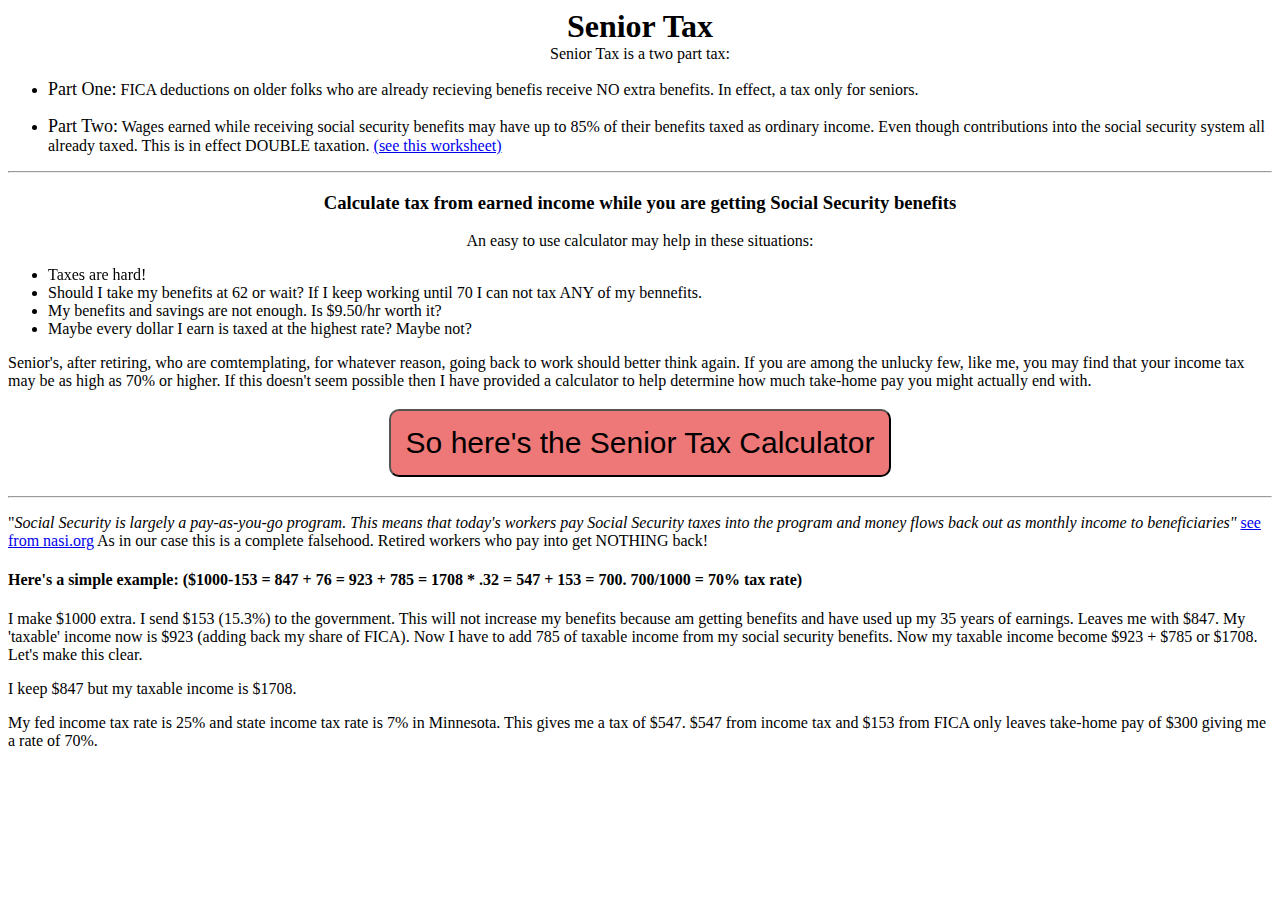
<file: seniortax.html>
<!DOCTYPE html>
<html lang="en">
<head>
    <meta charset="UTF-8">
    <meta name="description" content="Social Security carries a substantial tax disadvantage when choosing to go back to work.
     People can simply enter the benefit amount and taxable income into the Senior Tax calculator,
     and the calculator computes the amount of Social Security benefits subject to income tax.">
    <meta name="keywords" content="Social Security, taxable income, calculator, benefit amount, income tax, benefits">

    <title>Senior Tax</title>
    <!--<link rel="stylesheet" type="text/css" href="cssSlider.css">-->
    <!--<link rel="stylesheet" type="text/css" href="./dest/tooltip.css">-->
    <style>
        .wrapper {
            /*text-transform: uppercase;*/
            /*background: #ececec;*/
            /*color: #555;*/
            cursor: help;
            /*font-family: "Gill Sans", Impact, sans-serif;*/
            /*font-size: 20px;*/
            /*margin: 100px 75px 10px 75px;*/
            /*padding: 15px 20px;*/
            /*position: relative;*/
            /*text-align: center;*/
            /*width: 200px;*/
            -webkit-transform: translateZ(0); /* webkit flicker fix */
            -webkit-font-smoothing: antialiased; /* webkit text rendering fix */
        }

        .wrapper .tooltip {
            background: #1496bb;
            bottom: 100%;
            color: #fff;
            display: block;
            left: -25px;
            margin-bottom: 15px;
            opacity: 0;
            padding: 10px;
            pointer-events: none;
            position: absolute;
            width: 100%;
            -webkit-transform: translateY(10px);
            transform: translateY(10px);
            transition: all .25s ease-out;
            box-shadow: 2px 2px 6px rgba(0, 0, 0, 0.28);
        }

        /* This bridges the gap so you can mouse into the tooltip without it disappearing */
        .wrapper .tooltip:before {
            bottom: -20px;
            content: " ";
            display: block;
            height: 20px;
            left: 0;
            position: absolute;
            width: 100%;
        }
        /* CSS Triangles - see Trevor's post */
        .wrapper .tooltip:after {
            border-left: solid transparent 10px;
            border-right: solid transparent 10px;
            border-top: solid #1496bb 10px;
            bottom: -10px;
            content: " ";
            height: 0;
            left: 50%;
            margin-left: -13px;
            position: absolute;
            width: 0;
        }

        .wrapper:hover .tooltip {
            opacity: 1;
            pointer-events: auto;
            -webkit-transform: translateY(0px);
            transform: translateY(0px);
        }

        /* IE can just show/hide with no transition */
        .lte8 .wrapper .tooltip {
            display: none;
        }

        .lte8 .wrapper:hover .tooltip {
            display: block;
        }
    </style>
    <style>
        input[type=range] {
            -webkit-appearance: none;
            margin: 10px 0;
            width: 100%;
        }
        input[type=range]:focus {
            outline: none;
        }
        input[type=range]::-webkit-slider-runnable-track {
            width: 100%;
            height: 10px;
            cursor: pointer;
            animate: 0.2s;
            box-shadow: 1px 1px 1px #000000;
            background: #A2A3A9;
            border-radius: 5px;
            border: 1px solid #000000;
        }
        input[type=range]::-webkit-slider-thumb {
            box-shadow: 1px 1px 1px #000000;
            border: 1px solid #000000;
            height: 35px;
            width: 43px;
            border-radius: 5px;
            background: #FFFFFF;
            cursor: pointer;
            -webkit-appearance: none;
            margin-top: -13.5px;
        }
        input[type=range]:focus::-webkit-slider-runnable-track {
            background: #A2A3A9;
        }
        input[type=range]::-moz-range-track {
            width: 100%;
            height: 10px;
            cursor: pointer;
            animate: 0.2s;
            box-shadow: 1px 1px 1px #000000;
            background: #A2A3A9;
            border-radius: 5px;
            border: 1px solid #000000;
        }
        input[type=range]::-moz-range-thumb {
            box-shadow: 1px 1px 1px #000000;
            border: 1px solid #000000;
            height: 35px;
            width: 43px;
            border-radius: 5px;
            background: #FFFFFF;
            cursor: pointer;
        }
        input[type=range]::-ms-track {
            width: 100%;
            height: 10px;
            cursor: pointer;
            animate: 0.2s;
            background: transparent;
            border-color: transparent;
            color: transparent;
        }
        input[type=range]::-ms-fill-lower {
            background: #A2A3A9;
            border: 1px solid #000000;
            border-radius: 10px;
            box-shadow: 1px 1px 1px #000000;
        }
        input[type=range]::-ms-fill-upper {
            background: #A2A3A9;
            border: 1px solid #000000;
            border-radius: 10px;
            box-shadow: 1px 1px 1px #000000;
        }
        input[type=range]::-ms-thumb {
            box-shadow: 1px 1px 1px #000000;
            border: 1px solid #000000;
            height: 35px;
            width: 43px;
            border-radius: 5px;
            background: #FFFFFF;
            cursor: pointer;
        }
        input[type=range]:focus::-ms-fill-lower {
            background: #A2A3A9;
        }
        input[type=range]:focus::-ms-fill-upper {
            background: #A2A3A9;
        }
    </style>
    <style>
        .data-container {
            display: flex;
            justify-content: space-around;
            max-width: 1000px;
           margin: 0 auto;
        }
        table .table-calc {
            border-collapse: collapse;
            width: 50%;
            font-size: 10px;;
        }
        table, td, th {
            border: 1px solid black;
            border-collapse: collapse;
        }
        th, td {
            text-align: left;
            padding: 8px;
            /*font-size: 1.9vh;*/
        }
        table .header {
            border: 0;
        }
        tr:nth-child(even){background-color: #f2f2f2}
        #line1 br{
            display: none
        }
        #line3 br{
             display: none
         }
        #maxxed {
            color: red;
            font-size: 10px;
        }
        .run-in { display:inline;
            font-size: 12px;
        font-style: italic;
        }
        .center {
            text-align: center;
        }
        .nicecolor:hover {
            background: greenyellow;
        }

        #fader {
            width: 100%;
            /*height: 40px;*/
        }

        #selected-input {

        }
        #quick-tax > table {
            table-layout: fixed;
            width: 450px;
        }
        .yellow-back {
            background: yellow;
        }
        .red-rate {
            background: #e77;
        }
        .hide {
            display: none;
        }
        #senior-reveal {
            font-size: 30px;
            padding: 15px;
            background: #e77;
            border-radius: 10px;
            cursor: pointer;
        }
    </style>
</head>
<body>
<div id="top"></div>
<h1  class="center"  style="margin: 0;" onclick="top.location.href = '#calc';">Senior Tax</h1>
<p class="center" style="margin: 0;">Senior Tax is a two part tax:</p>
<ul>
    <li><p> <larger  style="font-size:18px"> Part One:</larger> FICA deductions on older folks who are already recieving benefis receive NO extra benefits.
        In effect, a tax only for seniors.</p></li>
    <li><p><larger  style="font-size:18px">Part Two:</larger> Wages earned while receiving social security benefits may have up to 85% of their benefits
        taxed as ordinary income. Even though contributions into the social security system all already taxed. This is in
        effect DOUBLE taxation. <a href="SocialSecurityBenefitsWorksheet.jpg">(see this worksheet)</a> </p></li>
</ul>



<hr>
<div id="calc-intro">
<h3 class="center">Calculate tax from earned income while you are getting Social Security benefits</h3>
<p class="center">An easy to use calculator may help in these situations:</p>
    <ul>
        <li class="wrapper">Taxes are hard!</li>
        <li>Should I take my benefits at 62 or wait? If I keep working until 70 I can not tax ANY of my bennefits.</li>
        <li>My benefits and savings are not enough. Is $9.50/hr worth it?</li>
        <li>Maybe every dollar I earn is taxed at the highest rate? Maybe not?</li>
    </ul>
   <p>  Senior's, after retiring, who are comtemplating, for whatever reason, going back to work should better think again.
If you are among the unlucky few, like me, you may find that your income tax may be as high as 70% or higher. If this doesn't
 seem possible then I have provided a calculator to help determine how much take-home pay you might actually end with.</p>
<h3 class="center"> <button id="senior-reveal" onclick="reveal()">So here's the Senior Tax Calculator</button> </h3>
</div>
<h3 id="calc" class="center hide">Senior Tax Calculator<button onclick="reveal()"  style="float: right;">Back to Intro</button> </h3>
<!--<button onclick="myFunction(event)">Click me</button>-->
<div class="data-container hide">


<table class='table-calc' id="table-example-1"><caption>Social Security Benefits Worksheet - Lines 20a and 20b (Form 1040)</caption>
    <tr class="nicecolor"><td class='wrapper' title="1. SSA-1099 ">
        <div class="tooltip">Click here and the sider will adjust your SSA-1099 benefits.</div>
        1. box 5 SSA-1099</td><td id="line1" contentEditable>$38,218</td></tr>
    <tr><td>2. half of line 1</td><td id="line2">$19,109</td></tr>
    <!--<tr class="nicecolor"><td>2a. Retirement income</td><td id="line2a" contentEditable>$20000 </td></tr>-->
    <tr class="nicecolor"><td class="wrapper"  title="3. Wages, Retirement">
        <div class="tooltip">Click here and the sider will adjust your Wages.</div>
        3. Wages</td><td class="toggle-amt" id="line3" onclick="setWages()" onchange="chgWages()" contentEditable>$3809 </td></tr>
    <tr class="nicecolor"><td title="4. Tax exempt interest">4. Tax exempt interest(1040 - 8b)</td><td class="toggle-amt" id="line4">0</td></tr>
    <tr class="nicecolor"><td class='wrapper' title="x. Prospective earnings">
        <div class="tooltip">Click here and the sider will adjust your Prospective Wages.</div>
        x. Prospective earnings (not in IRS worksheet)</td><td class="toggle-amt" id="linex">0</td></tr>
    <tr><td>5. Combine 2,3,4</td><td id="line5"></td></tr>
    <tr class="nicecolor"><td title="6. Adjustments">6. Adjustments to gross income(1040 - 23-32)</td><td class="toggle-amt" id="line6">0</td></tr>
    <tr><td>7. Line 5 - 6. If zero or less then no ss income</td><td id="line7"></td></tr>
    <tr><td>8. If married/joint - $32,000 </td><td id="line8">$32,000</td></tr>
    <tr><td>9. Line 7 - 8. If zero or less then no ss income</td><td id="line9"></td></tr>
    <tr><td>10. Married/joint - $12,000</td><td id="line10">$12,000</td></tr>
    <tr><td>11. Line 9 - 10. If zero or less enter 0.</td><td id="line11"></td></tr>
    <tr><td>12. Smaller of line 9 or 10</td><td id="line12"></td></tr>
    <tr><td>13. Half of line 12</td><td id="line13"></td></tr>
    <tr><td>14. Smaller of line 2 or 13</td><td id="line14"></td></tr>
    <tr><td>15. Line 11 times .85</td><td id="line15"></td></tr>
    <tr><td>16. Add lines 14 + 15</td><td id="line16"></td></tr>
    <tr><td>17. Line 1 times .85</td><td id="line17"></td></tr>
    <tr><td>18. Taxable social security benefits. Smaller of line 16 or 17</td><td class="toggle-amt" id="line18"></td></tr>

</table>
   <div class="data-right">
        <!--<h1 ALIGN="center" STYLE="margin: 0">Welcome to my home page!</h1>-->
        <!--<h4STYLE="margin: 0">Adjust slider with <span id="selected-input">selected input field</span> </h4>-->
        <h4 style="text-align: center; margin: 0 10px;"></h4>
        <!--<label for="fader">Prospective Wages</label>-->
        <div class="center" >


        <output for="fader" id="volume">0    </output><span id="slide-output"></span> <span id="maxxed"></span>
        </div>
       <div class="wrapper">
            <input class="wrapper" type="range" min="0" max="100" value="0" id="fader" steps="1"
                   oninput="outputUpdate(value)">
           <div class="tooltip"  id="killslider">Click on line 1,3,4,x or 6 to adjust the slider.</div>
       </div>
<div class="quickinfo">

    <table class="table-calc">
        <caption>Effect on extra earning's taxes </caption>
        <tr><th>Senior Tax</th><th>Earnings</th><th>Takehome</th><th>Taxable</th><th>Tax</th><th>Tax Rate</th></tr>
        <tr><td>With</td><td class="toggle-amt" id="marginal-earn"></td><td class="toggle-amt" id="marginal-takehome"></td><td class="toggle-amt" id="marginal-taxable"></td><td class="toggle-amt" id="marginal-tax"></td><td class="toggle-amt" id="marginal-rate"></td></tr>
        <tr><td>Without</td><td class="toggle-amt" id="wmarginal-earn"></td><td class="toggle-amt" id="wmarginal-takehome"><td class="toggle-amt" id="wmarginal-taxable"></td><td class="toggle-amt" id="wmarginal-tax"></td><td class="toggle-amt" id="wmarginal-rate"></td></tr>
    </table>
    <hr>
</div>
        <div id="quick-tax">
            <table>
                <tr><th>brackets</th><th><small>10%/5%</small></th><th><small>15%/7%</small></th><th><small>25%/7.8%</small></th><th><small>28%/7.8%</small></th><th>Total</th></th>
                <tr><td id="qfed">fed tax</td><td class="toggle-amt" ></td><td class="toggle-amt" ></td><td class="toggle-amt" ></td><td></td><td></td></tr>
                <tr><td id="qstat">state tax</td><td class="toggle-amt" ></td><td class="toggle-amt" ></td><td></td><td></td><td></td></tr>
            </table>
        </div>
        <table class='table-calc' id="taxable"><caption>Tax - abbreviated for informational purposes</caption>
            <tr><th></th><th>Gross</th><th>Taxable</th><th>Deductions</th></tr>
            <tr><td>SSA-1099</td><td class="toggle-amt" id="gross-ss"></td><td class="toggle-amt" id="taxable-ss"></td><td class="toggle-amt"></td></tr>
            <tr><td>Wages (line 5)</td><td class="toggle-amt" id="gross-ww"></td><td id="taxable-ww"></td><td class="toggle-amt"></td></tr>
            <tr><td>Prospective Wages (line x)</td><td class="toggle-amt" id="gross-xx"></td><td class="toggle-amt" id="taxable-xx"></td><td class="toggle-amt"></td></tr>
            <tr><td>Totals</td><td class="toggle-amt" id="gross-total"></td><td class="toggle-amt" id="taxable-total"></td><td id="tax-deductions"></td></tr>
            <tr><td colspan="2">Fed Tax</td><td class="toggle-amt" class="toggle-amt" id="fed-tax-total"></td><td></td></tr>
            <tr><td colspan="2">State Tax (example from Minnesota)</td><td class="toggle-amt" id="st-tax-total"></td><td></td></tr>
            <tr><td colspan="2">FICA Tax</td><td class="toggle-amt" id="fica-tax-total"></td><td></td></tr>
            <tr><td colspan="2">Total Tax (minus FICA tax)</td><td class="toggle-amt" id="tax-total"></td><td></td></tr>
            <tr><td colspan="2">Tax Rate</td><td class="toggle-amt" id="tax-rate"></td><td></td></tr>
        </table>
    </div>
</div>
<hr>
<div id="info">
    <p>"<i>Social Security is largely a pay-as-you-go program. This means that today's workers pay Social Security taxes into
        the program and money flows back out as monthly income to beneficiaries"</i> <a href="https://www.nasi.org/learn/socialsecurity/overview"  target="_blank">see from nasi.org</a>
    As in our case this is a complete falsehood. Retired workers who pay into get NOTHING back!</p>
<h4>Here's a simple example: <span>($1000-153 = 847 + 76 = 923 + 785 = 1708 * .32 = 547 + 153 = 700. 700/1000 = 70% tax rate)</span> </h4>
<p>I make $1000 extra. I send $153 (15.3%) to the government. This will not increase my benefits because am getting benefits and have used
    up my 35 years of earnings. Leaves me with $847. My 'taxable' income now is $923 (adding back my share of FICA). Now I have to add 785 of taxable income from
    my social security benefits. Now my taxable income become $923 + $785 or $1708. Let's make this clear.</p>  <p>I keep $847 but
my taxable income is $1708.</p>
    <p> My fed income tax rate is 25% and state income tax rate is 7% in Minnesota. This gives me a tax of $547. $547 from income tax and $153 from FICA only leaves take-home pay of $300 giving me a rate of 70%.</p>

</div>

<script>

    (function(globals){
        "use strict";

        globals.g = {};
        globals.zd = function(x){return document.getElementById(x)};
        globals.elApr;
        globals.elLoan;
        globals.elYears;
        globals.elSlider;
        globals.myScale = 1;
        globals.marginalEarn = zd('marginal-earn');
        globals.marginalTakeHome = zd('marginal-takehome');
        globals.marginalTaxable = zd('marginal-taxable');
        globals.marginalTax = zd('marginal-tax');
        globals.marginalRate = zd('marginal-rate');
        globals.wmarginalEarn = zd('wmarginal-earn');
        globals.wmarginalTakeHome = zd('wmarginal-takehome');
        globals.wmarginalTaxable = zd('wmarginal-taxable');
        globals.wmarginalTax = zd('wmarginal-tax');
        globals.wmarginalRate = zd('wmarginal-rate');
        globals.fader = zd('fader');
        // cache elements in chart
        for(var i=1; i<19; i++){
            globals['el' + i] = zd('line'+ i);
        }
        globals.elx = zd('linex');
      //  globals.el2a = zd('line2a');
        globals.lastSelected = elx;
        lastSelected.style.background = 'lightgreen';
        globals.standardDeduction = 23000;
        globals.bracket = 1; // married joint
       // globals.selecetInput =  zd('selected-input');
        globals.maxxedSS = false;
    }(this));
    myScale = 1000;
    var timeoutID;
    var testElements = document.getElementsByClassName('nicecolor');

    var testDivs = Array.prototype.filter.call(testElements, function(testElement){
        return testElement.onclick = function(e){
          //  console.log('clicked: ' + e.target)
            var sliderTextElement = document.getElementsByClassName('data-right')[0].firstElementChild;
            sliderTextElement.innerText = e.target.title;
            lastSelected.style.background = 'white';
            lastSelected = e.target.nextElementSibling;
            if (lastSelected == null) lastSelected = e.target
            lastSelected.style.background = 'lightgreen';
            elSlider = lastSelected;
            zd('volume').innerText = lastSelected.innerText;
            var x = lastSelected.innerText.replace('$','').replace(',','') * 1;
            fader.value = x / 1000;
           // selecetInput.innerText = lastSelected.previousSibling.innerText.substr(3,6);
            // set timeout for killing slider tooltip
            setTimeout(function(){
                zd('killslider').classList.remove('tooltip');
                zd('killslider').classList.toggle('hide');
                zd('killslider').innerHTML = '';
            },4000);
        }
    });
   // selecetInput.innerText = "Prospective Wages"
    elSlider = elx;
//    function setPWages() {
//        elx.style.background = 'lightgreen';
//    }
    function reveal(){
        zd('info').classList.toggle('hide');
        zd('calc-intro').classList.toggle('hide');
        zd('calc').classList.toggle('hide');
        document.getElementsByClassName('data-container')[0].classList.toggle('hide');
    }
//    function myFunction(e){
//        console.log('clicked' + e.clientX)
//    }
    function $$n(n) {
        return '$' + n.toLocaleString();
    }
    function chgWages(){
        console.log('changing wages')
    }
    function setLoanAmt(){
        window.elSlider = window.elLoan;
        window.myScale = 1000;
        zd('slide-output').innerText = ' (Loan Amt)'
    }
    function setWages(){
        window.elSlider = zd("line3");
        window.myScale = 1000;
        zd('slide-output').innerText = ' (wages)'
    }
    function outputUpdate(vol){
        document.querySelector('#volume').value = vol * window.myScale;
        document.querySelector('#volume').innerText = $$n(vol * window.myScale);
        //  document.querySelector('#amount').value = vol * 1000;

        window.elSlider.innerText = $$n(vol * window.myScale);
        extract(g);
        calculateTax();
      //  calculate();
    }
    var l1 = zd('line1').innerText.replace('$','').replace(',','') * 1;
    zd("line3").onkeyup = function(event) {
        if (event.keyCode == 13) {
            var line3 = zd('line3').innerText.replace('$','').replace(',','') * 1;

          //  console.log("key=" + line3);
            calculateTax();
        }
    };
    zd("line1").onkeyup = function(event) {
        if (event.keyCode == 13) {

            var line1 = zd('line1').innerText.replace('$','').replace(',','') * 1;
          //  console.log("key=" + line1);
            calculateTax();
        }
    };
    function onkeypressed(e){
        if(e.keyCode==13){
            // Enter pressed... do anything here...
        }
    }
    function initTables(){
        if (!localStorage.getItem('seniortax')){
            console.log('no localstorage for seniortax')
            // initialize tables
            g.line1 = 40000;
            g.line3 =  4000;
            g.line4 = 0;
            g.linex = 0;
            g.line6 = 0;
            g.line8 =  32000;
            g.line10 =  12000;
        }
        else
             g = JSON.parse(localStorage.getItem("seniortax"));
        el1.innerText = $$n(g.line1);
        el3.innerText = $$n(g.line3);
        el4.innerText = $$n(g.line4);
        elx.innerText = $$n(g.linex);
        el6.innerText = $$n(g.line6);
        el8.innerText = $$n(g.line8);
        el10.innerText = $$n(g.line10);
        zd('volume').innerText = elx.innerText;
        var x = elx.innerText.replace('$','').replace(',','') * 1;
        fader.value = x / 1000;
    }
    function extract(g){
        g.line1 = el1.innerText.replace('$','').replace(',','') * 1;
        g.line3 =  el3.innerText.replace('$','').replace(',','') * 1;
        g.line4 = el4.innerText.replace('$','').replace(',','') * 1;
        g.linex = elx.innerText.replace('$','').replace(',','') * 1;
        g.line6 = el6.innerText.replace('$','').replace(',','') * 1;
        g.line8 =  el8.innerText.replace('$','').replace(',','') * 1;
        g.line10 =  el10.innerText.replace('$','').replace(',','') * 1;
      //  localStorage.setItem("seniortax", g);
        localStorage.setItem('seniortax', JSON.stringify(g));
      //  var g = localStorage.getItem('seniortax');
    }
    function calculateTax(){
        var elChanges = [];
        toggles = document.querySelectorAll("td.toggle-amt");
        for (var i = 0; i < toggles.length; ++i) {
            elChanges.push(toggles[i].innerText)
          //  console.log('changes= ' + toggles[i].innerText)
        }


       // console.log('test myscale global = ' + myScale);
        var line1 = g.line1
        var line2 = Math.floor(g.line1 * .5);
        el2.innerText = $$n(line2);
      //  var line2a = el2a.innerText.replace('$','').replace(',','') * 1;
        var line3 =  g.line3;
        var line4 = g.line4;
        var linex = g.linex;
      //  var line5 = (line2 + line2a + line3 + line4 + linex);
        var line5 = (line2 + line3 + line4 + linex);
        el5.innerText = $$n(line5);
        var line6 = g.line6;
        var line7 = line5 - line6;
        if (line7 <= 0){
            line7 = line9 = line10 = line11 = 0;
           // return;
        }
       el7.innerText = $$n(line7);
        var line8 =  g.line8;
        var line9 = line7 - line8;
        if (line9 <= 0) line9 = 0;
        el9.innerText = $$n(line9);
        var line10 =  g.line10;
        var line11 = line9 - line10;
        if (line11 <= 0) line11 = 0;
        el11.innerText = $$n(line11);
        var line12 = Math.min(line9,line10);
        var line13 = Math.floor(line12/2);
        var line14 = Math.min(line2,line13);
        var line15 = Math.floor(line11 * .85);
        var line16 = line14 + line15;
        var line17 =  Math.floor(line1 * .85);
        var line18 = Math.min(line16,line17);
        maxxedSS = false;
        if (line18 == line17){
            zd('maxxed').style.display = 'inline';
            zd('maxxed').innerText = ' (taxable income max: $' + line18 + ' )';
            maxxedSS = true;
        }

        else {
            zd('maxxed').style.display = 'none';

        }

        el12.innerText = $$n(line12);
        el13.innerText = $$n(line13);
        el14.innerText = $$n(line14);
        el15.innerText = $$n(line15);
        el16.innerText = $$n(line16);
        el17.innerText = $$n(line17);
        el18.innerText = $$n(line18);
      //  el18.classList.toggle('yellow-back');
        // set tax tables
        zd('gross-ss').innerText = $$n(line1);
        zd('gross-ww').innerText = $$n(line3);
        zd('gross-xx').innerText = $$n(linex);
        zd('taxable-ss').innerText = $$n(line18);
        zd('tax-deductions').innerText = $$n(standardDeduction);
      //  var taxableWages = (line2a + line3);
        var taxableWages = line3;
        if (taxableWages <= 0) taxableWages = 0;
        zd('taxable-ww').innerText = $$n(taxableWages);
        zd('taxable-xx').innerText = '$' + linex;
       // var grossTotal = (line1 + line2a + line3 + line4 + linex);
        var grossTotal = (line1 + line3 + line4 + linex);
        zd('gross-total').innerText = $$n(grossTotal);
        var grossTaxable = (line18 + taxableWages + linex);
        var afterDeductions = (grossTaxable - standardDeduction);
      //  if (afterDeductions <= 0) grossTaxable = 0;
        zd('taxable-total').innerText = $$n(grossTaxable);

        // figure tax
        // first set marginal rate variable
        var marginalFedRate = .1;
        var marginalStateRate = .0532;
        // fed
        // brackets
        var t1 = 18550, t2 = 75300, t3 = 151900, t4 = 231450; // for Married joint
        if (bracket == 0){
            t1 = 9275, t2 = 37650, t3 = 91150, t4 = 190150; // for Single
        }
        var fed1 = 0, fed2 = 0, fed3 = 0, fed4 = 0; // fed1 < 18550 fed2 < 75300 fed3 < 151900 fed4 < 231450
        if (afterDeductions < t1)
        {   if (afterDeductions > 0)
            fed1 = afterDeductions * .10;
        }
        else if (afterDeductions < t2){
            fed1 = t1 * .1;
            fed2 = (afterDeductions - t1) * .15;
            marginalFedRate = .15;
           // console.log('<t2 = fed2=' + fed2 + ' aft= ' + afterDeductions)
        }
         else if (afterDeductions < t3){
            fed1 = t1 * .1;
            fed2 = (t2 - t1) * .15;
           // console.log('<t3 = fed2=' + fed2 + ' aft= ' + afterDeductions)
            fed3 = (afterDeductions - t2) * .25;
            marginalFedRate = .25;
        }
        else {// any higher income is not relevant to senior tax
            fed1 = t1 * .1;
            fed2 = (t2 - t1) * .15;
            fed3 = (t3 - t2) * .25;
            fed4 = (afterDeductions - t3) * .28;
            marginalFedRate = .28;
        }
        if (fed3 < 0){
            console.log('fed3 neg')
        }
        var fedTax = fed1 + fed2 + fed3 + fed4;
        var elQuickTax = zd('qfed').nextSibling;
        elQuickTax.innerText = $$n(Math.floor(fed1));
        elQuickTax.nextSibling.innerText = $$n(Math.floor(fed2));
        elQuickTax.nextSibling.nextSibling.innerText = $$n(Math.floor(fed3));
        elQuickTax.nextSibling.nextSibling.nextSibling.innerText = $$n(Math.floor(fed4));
        elQuickTax.nextSibling.nextSibling.nextSibling.nextSibling.innerText = $$n(Math.floor(fedTax));
        // state
        // brackets
        var st1 = 36650, st2 = 145620, st3 = 258260, st4 = 1000000; // for Married joint
        if (bracket == 0){
            st1 = 25070, st2 = 82360, st3 = 154950, st4 = 1000000; // for Single
        }
        var sat1 = 0, sat2 = 0, sat3 = 0, sat4 = 0; // fed1 < 18550 fed2 < 75300 fed3 < 151900 fed4 < 231450
        if (afterDeductions < st1)
        {
            if (afterDeductions > 0)
            sat1 = afterDeductions * .0535;
        }
        else if (afterDeductions < st2){
            sat1 = st1 * .0535;
            sat2 = (afterDeductions - st1) * .0705;
            marginalStateRate = .0705;
        }
        else if (afterDeductions < st3){
            sat1 = st1 * .0535;
            sat2 = (st2 - st1) * .0705;
            sat3 = (afterDeductions - st2) * .0785;
            marginalStateRate = .0785;
        }
        else {// any higher income is not relevant to senior tax
            sat1 = st1 * .0535;
            sat2 = (st2 - st1) * .0705;
            sat3 = (afterDeductions - st2) * .0785;
            sat4 = (afterDeductions - st3) * .0785;
        }
        var stTax = sat1 + sat2 + sat3 + sat4;
        elQuickTax = zd('qstat').nextSibling;
        elQuickTax.innerText = $$n(Math.floor(sat1));
        elQuickTax.nextSibling.innerText = $$n(Math.floor(sat2));
        elQuickTax.nextSibling.nextSibling.innerText = $$n(Math.floor(sat3));
        elQuickTax.nextSibling.nextSibling.nextSibling.innerText = $$n(Math.floor(sat4));
        elQuickTax.nextSibling.nextSibling.nextSibling.nextSibling.innerText = $$n(Math.floor(stTax));
        var ficaTax = (linex + line3) * .153;

        if (grossTaxable <= 0) ficaTax = 0;

        if (grossTaxable <= 0) fedTax = stTax = 0;
        var tax = fedTax + stTax + ficaTax;
        zd('st-tax-total').innerText = $$n(Math.floor(stTax));
        zd('fica-tax-total').innerText = $$n(Math.floor(ficaTax));
        zd('fed-tax-total').innerText = $$n(Math.floor(fedTax));
        zd('tax-total').innerText = $$n(Math.floor(tax));
        zd('tax-rate').innerText = Math.floor((tax * 100 / afterDeductions)) + '%';


        // figure marginal tax
        var mearn = 1000;
        marginalEarn.innerText = '$'+ mearn;
        var takeHome = mearn * .847;
        marginalTakeHome.innerText = '$' + takeHome;
        var mtaxable = (mearn * .923); // taxable of FICA
        mtaxable = mtaxable + (mtaxable * .85); // take only taxable from taxable FICA
        if (maxxedSS)
            mtaxable = (mearn * .923);
        marginalTaxable.innerText = '$' + Math.floor(mtaxable);
        var mtax = (mtaxable * marginalFedRate) + // .25 fed tax
                (mtaxable * marginalStateRate) +    // .07 state tax
                (mearn * .153); // .153 fica tax
//        var mtax = (mtaxable * .01) + // .25 fed tax
//        (mtaxable * marginalStateRate) +    // .07 state tax
//        (mearn * .153); // .153 fica tax
        marginalTax.innerText = '$' + Math.floor(mtax);
        var mrate = 0;
        if (mearn > 0)
            mrate = mtax / mearn;
        marginalRate.innerText =Math.floor((mrate * 100)) + '%';
        if (mrate > .55){
            marginalRate.classList.add('red-rate');
        } else {
            marginalRate.classList.remove('red-rate')
        }

        // figure without senior tax
        var wmearn = 1000;
        wmarginalEarn.innerText = '$'+ 1000;
        wmarginalTakeHome.innerText = '$' + wmearn;
        var wmtaxable = (wmearn); // sub 1/2 ss tax + no .85 ss benefits
        wmarginalTaxable.innerText = '$' + Math.floor(wmtaxable);
        var wmtax = (wmtaxable * marginalFedRate) + // .25 fed tax
                (wmtaxable * marginalStateRate);// +    // .07 state tax
             //   (wmearn * .153); // .153 fica tax
        wmarginalTax.innerText = '$' + Math.floor(wmtax);
        var wmrate = 0;
        if (wmearn > 0)
            wmrate = wmtax / wmearn;
        wmarginalRate.innerText =Math.floor((wmrate * 100)) + '%';
        // chk changes
        for (var i = 0; i < toggles.length; ++i) {
            if (toggles[i].innerText != elChanges[i]) {
                elChanges.push(toggles[i].innerText)
             //   console.log('changes= ' + elChanges[i] +" to " +toggles[i].innerText);
                toggles[i].classList.add('yellow-back')
                clearTimeout(timeoutID);
                timeoutID = window.setTimeout(function(){
                    for (var i = 0; i < toggles.length; ++i) {
                        toggles[i].classList.remove('yellow-back');
                    }
                }, 500);
            }

        }


        extract(g);
    }

    initTables();
    calculateTax();
</script>
</body>
</html>
</file>
